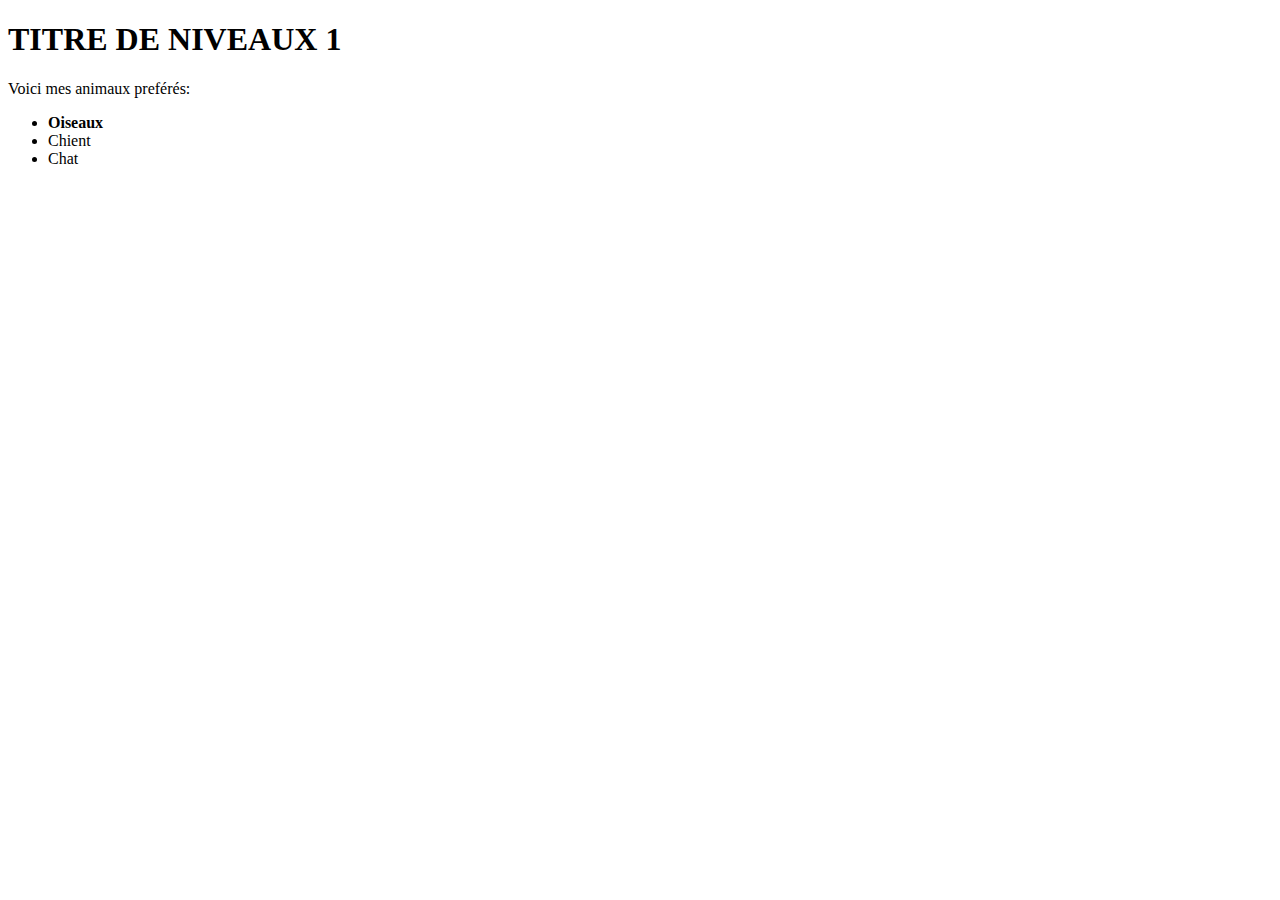
<file: index.html>
<!DOCTYPE html>
<html lang="fr">
<head>
    <meta charset="UTF-8">
    <meta http-equiv="X-UA-Compatible" content="IE=edge">
    <meta name="viewport" content="width=device-width, initial-scale=1.0">
    <title>exercice1</title>
</head>
<body>
    <header>
        <h1>TITRE DE NIVEAUX 1</h1>
    </header>
    <P>Voici mes animaux preférés:</P>

    <ul>
        <li><strong>Oiseaux</strong></li>
        <li>Chient</li>
        <li>Chat</li>
    </ul>
    
    
</body>
</html>
</file>
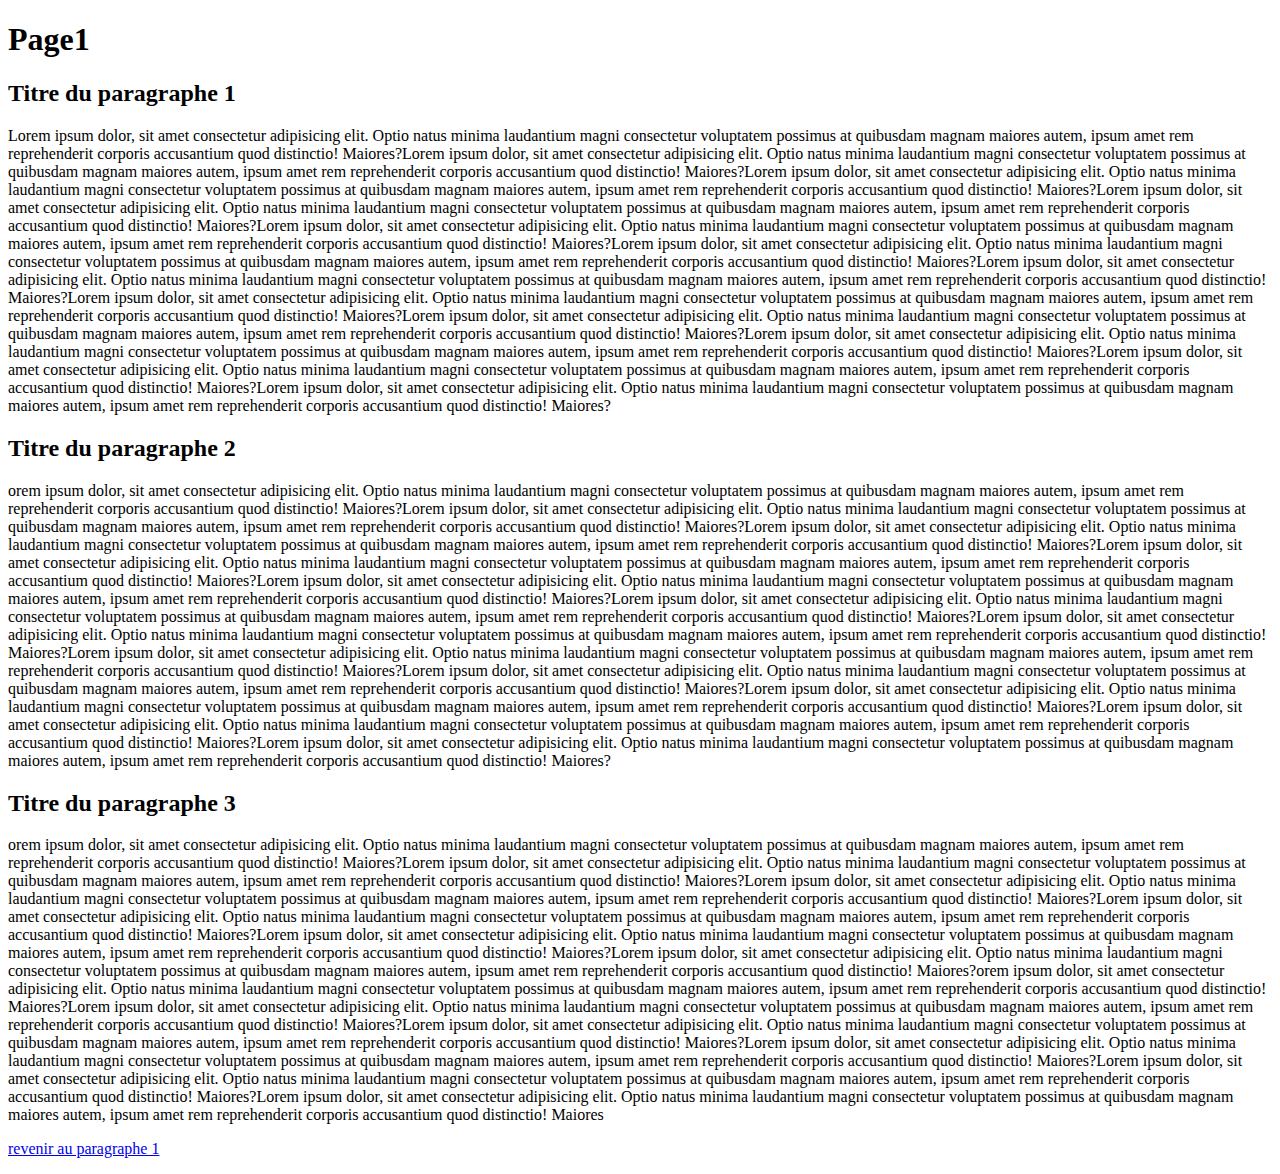
<file: index2a.html>
<!DOCTYPE html>
<html lang="fr">
<head>
    <meta charset="UTF-8">
    <meta http-equiv="X-UA-Compatible" content="IE=edge">
    <meta name="viewport" content="width=device-width, initial-scale=1.0">
    <title>Document</title>
</head>
<body>

    <header>
        <h1>Page1</h1>
    </header>

    <a name="ancre2a"></a>
    <h2>Titre du paragraphe 1</h2>

    <p>Lorem ipsum dolor, sit amet consectetur adipisicing elit. Optio natus minima 
    laudantium magni consectetur voluptatem possimus at quibusdam magnam maiores autem, 
    ipsum amet rem reprehenderit corporis accusantium quod distinctio! Maiores?Lorem ipsum dolor, sit amet consectetur adipisicing elit. Optio natus minima 
    laudantium magni consectetur voluptatem possimus at quibusdam magnam maiores autem, 
    ipsum amet rem reprehenderit corporis accusantium quod distinctio! Maiores?Lorem ipsum dolor, sit amet consectetur adipisicing elit. Optio natus minima 
    laudantium magni consectetur voluptatem possimus at quibusdam magnam maiores autem, 
    ipsum amet rem reprehenderit corporis accusantium quod distinctio! Maiores?Lorem ipsum dolor, sit amet consectetur adipisicing elit. Optio natus minima 
    laudantium magni consectetur voluptatem possimus at quibusdam magnam maiores autem, 
    ipsum amet rem reprehenderit corporis accusantium quod distinctio! Maiores?Lorem ipsum dolor, sit amet consectetur adipisicing elit. Optio natus minima 
    laudantium magni consectetur voluptatem possimus at quibusdam magnam maiores autem, 
    ipsum amet rem reprehenderit corporis accusantium quod distinctio! Maiores?Lorem ipsum dolor, sit amet consectetur adipisicing elit. Optio natus minima 
    laudantium magni consectetur voluptatem possimus at quibusdam magnam maiores autem, 
    ipsum amet rem reprehenderit corporis accusantium quod distinctio! Maiores?Lorem ipsum dolor, sit amet consectetur adipisicing elit. Optio natus minima 
    laudantium magni consectetur voluptatem possimus at quibusdam magnam maiores autem, 
    ipsum amet rem reprehenderit corporis accusantium quod distinctio! Maiores?Lorem ipsum dolor, sit amet consectetur adipisicing elit. Optio natus minima 
    laudantium magni consectetur voluptatem possimus at quibusdam magnam maiores autem, 
    ipsum amet rem reprehenderit corporis accusantium quod distinctio! Maiores?Lorem ipsum dolor, sit amet consectetur adipisicing elit. Optio natus minima 
    laudantium magni consectetur voluptatem possimus at quibusdam magnam maiores autem, 
    ipsum amet rem reprehenderit corporis accusantium quod distinctio! Maiores?Lorem ipsum dolor, sit amet consectetur adipisicing elit. Optio natus minima 
    laudantium magni consectetur voluptatem possimus at quibusdam magnam maiores autem, 
    ipsum amet rem reprehenderit corporis accusantium quod distinctio! Maiores?Lorem ipsum dolor, sit amet consectetur adipisicing elit. Optio natus minima 
    laudantium magni consectetur voluptatem possimus at quibusdam magnam maiores autem, 
    ipsum amet rem reprehenderit corporis accusantium quod distinctio! Maiores?Lorem ipsum dolor, sit amet consectetur adipisicing elit. Optio natus minima 
    laudantium magni consectetur voluptatem possimus at quibusdam magnam maiores autem, 
    ipsum amet rem reprehenderit corporis accusantium quod distinctio! Maiores?</p>

    <h2>Titre du paragraphe 2</h2>

    <p>orem ipsum dolor, sit amet consectetur adipisicing elit. Optio natus minima 
    laudantium magni consectetur voluptatem possimus at quibusdam magnam maiores autem, 
    ipsum amet rem reprehenderit corporis accusantium quod distinctio! Maiores?Lorem ipsum dolor, sit amet consectetur adipisicing elit. Optio natus minima 
    laudantium magni consectetur voluptatem possimus at quibusdam magnam maiores autem, 
    ipsum amet rem reprehenderit corporis accusantium quod distinctio! Maiores?Lorem ipsum dolor, sit amet consectetur adipisicing elit. Optio natus minima 
    laudantium magni consectetur voluptatem possimus at quibusdam magnam maiores autem, 
    ipsum amet rem reprehenderit corporis accusantium quod distinctio! Maiores?Lorem ipsum dolor, sit amet consectetur adipisicing elit. Optio natus minima 
    laudantium magni consectetur voluptatem possimus at quibusdam magnam maiores autem, 
    ipsum amet rem reprehenderit corporis accusantium quod distinctio! Maiores?Lorem ipsum dolor, sit amet consectetur adipisicing elit. Optio natus minima 
    laudantium magni consectetur voluptatem possimus at quibusdam magnam maiores autem, 
    ipsum amet rem reprehenderit corporis accusantium quod distinctio! Maiores?Lorem ipsum dolor, sit amet consectetur adipisicing elit. Optio natus minima 
    laudantium magni consectetur voluptatem possimus at quibusdam magnam maiores autem, 
    ipsum amet rem reprehenderit corporis accusantium quod distinctio! Maiores?Lorem ipsum dolor, sit amet consectetur adipisicing elit. Optio natus minima 
    laudantium magni consectetur voluptatem possimus at quibusdam magnam maiores autem, 
    ipsum amet rem reprehenderit corporis accusantium quod distinctio! Maiores?Lorem ipsum dolor, sit amet consectetur adipisicing elit. Optio natus minima 
    laudantium magni consectetur voluptatem possimus at quibusdam magnam maiores autem, 
    ipsum amet rem reprehenderit corporis accusantium quod distinctio! Maiores?Lorem ipsum dolor, sit amet consectetur adipisicing elit. Optio natus minima 
    laudantium magni consectetur voluptatem possimus at quibusdam magnam maiores autem, 
    ipsum amet rem reprehenderit corporis accusantium quod distinctio! Maiores?Lorem ipsum dolor, sit amet consectetur adipisicing elit. Optio natus minima 
    laudantium magni consectetur voluptatem possimus at quibusdam magnam maiores autem, 
    ipsum amet rem reprehenderit corporis accusantium quod distinctio! Maiores?Lorem ipsum dolor, sit amet consectetur adipisicing elit. Optio natus minima 
    laudantium magni consectetur voluptatem possimus at quibusdam magnam maiores autem, 
    ipsum amet rem reprehenderit corporis accusantium quod distinctio! Maiores?Lorem ipsum dolor, sit amet consectetur adipisicing elit. Optio natus minima 
    laudantium magni consectetur voluptatem possimus at quibusdam magnam maiores autem, 
    ipsum amet rem reprehenderit corporis accusantium quod distinctio! Maiores?</p>

    <h2>Titre du paragraphe 3</h2>

    <p>orem ipsum dolor, sit amet consectetur adipisicing elit. Optio natus minima 
    laudantium magni consectetur voluptatem possimus at quibusdam magnam maiores autem, 
    ipsum amet rem reprehenderit corporis accusantium quod distinctio! Maiores?Lorem ipsum dolor, sit amet consectetur adipisicing elit. Optio natus minima 
    laudantium magni consectetur voluptatem possimus at quibusdam magnam maiores autem, 
    ipsum amet rem reprehenderit corporis accusantium quod distinctio! Maiores?Lorem ipsum dolor, sit amet consectetur adipisicing elit. Optio natus minima 
    laudantium magni consectetur voluptatem possimus at quibusdam magnam maiores autem, 
    ipsum amet rem reprehenderit corporis accusantium quod distinctio! Maiores?Lorem ipsum dolor, sit amet consectetur adipisicing elit. Optio natus minima 
    laudantium magni consectetur voluptatem possimus at quibusdam magnam maiores autem, 
    ipsum amet rem reprehenderit corporis accusantium quod distinctio! Maiores?Lorem ipsum dolor, sit amet consectetur adipisicing elit. Optio natus minima 
    laudantium magni consectetur voluptatem possimus at quibusdam magnam maiores autem, 
    ipsum amet rem reprehenderit corporis accusantium quod distinctio! Maiores?Lorem ipsum dolor, sit amet consectetur adipisicing elit. Optio natus minima 
    laudantium magni consectetur voluptatem possimus at quibusdam magnam maiores autem, 
    ipsum amet rem reprehenderit corporis accusantium quod distinctio! Maiores?orem ipsum dolor, sit amet consectetur adipisicing elit. Optio natus minima 
    laudantium magni consectetur voluptatem possimus at quibusdam magnam maiores autem, 
    ipsum amet rem reprehenderit corporis accusantium quod distinctio! Maiores?Lorem ipsum dolor, sit amet consectetur adipisicing elit. Optio natus minima 
    laudantium magni consectetur voluptatem possimus at quibusdam magnam maiores autem, 
    ipsum amet rem reprehenderit corporis accusantium quod distinctio! Maiores?Lorem ipsum dolor, sit amet consectetur adipisicing elit. Optio natus minima 
    laudantium magni consectetur voluptatem possimus at quibusdam magnam maiores autem, 
    ipsum amet rem reprehenderit corporis accusantium quod distinctio! Maiores?Lorem ipsum dolor, sit amet consectetur adipisicing elit. Optio natus minima 
    laudantium magni consectetur voluptatem possimus at quibusdam magnam maiores autem, 
    ipsum amet rem reprehenderit corporis accusantium quod distinctio! Maiores?Lorem ipsum dolor, sit amet consectetur adipisicing elit. Optio natus minima 
    laudantium magni consectetur voluptatem possimus at quibusdam magnam maiores autem, 
    ipsum amet rem reprehenderit corporis accusantium quod distinctio! Maiores?Lorem ipsum dolor, sit amet consectetur adipisicing elit. Optio natus minima 
    laudantium magni consectetur voluptatem possimus at quibusdam magnam maiores autem, 
    ipsum amet rem reprehenderit corporis accusantium quod distinctio! Maiores</p>

<footer>
    <p><a href="#ancre2a">revenir au paragraphe 1</a></p>
</footer>
    
</body>


</html>
</file>
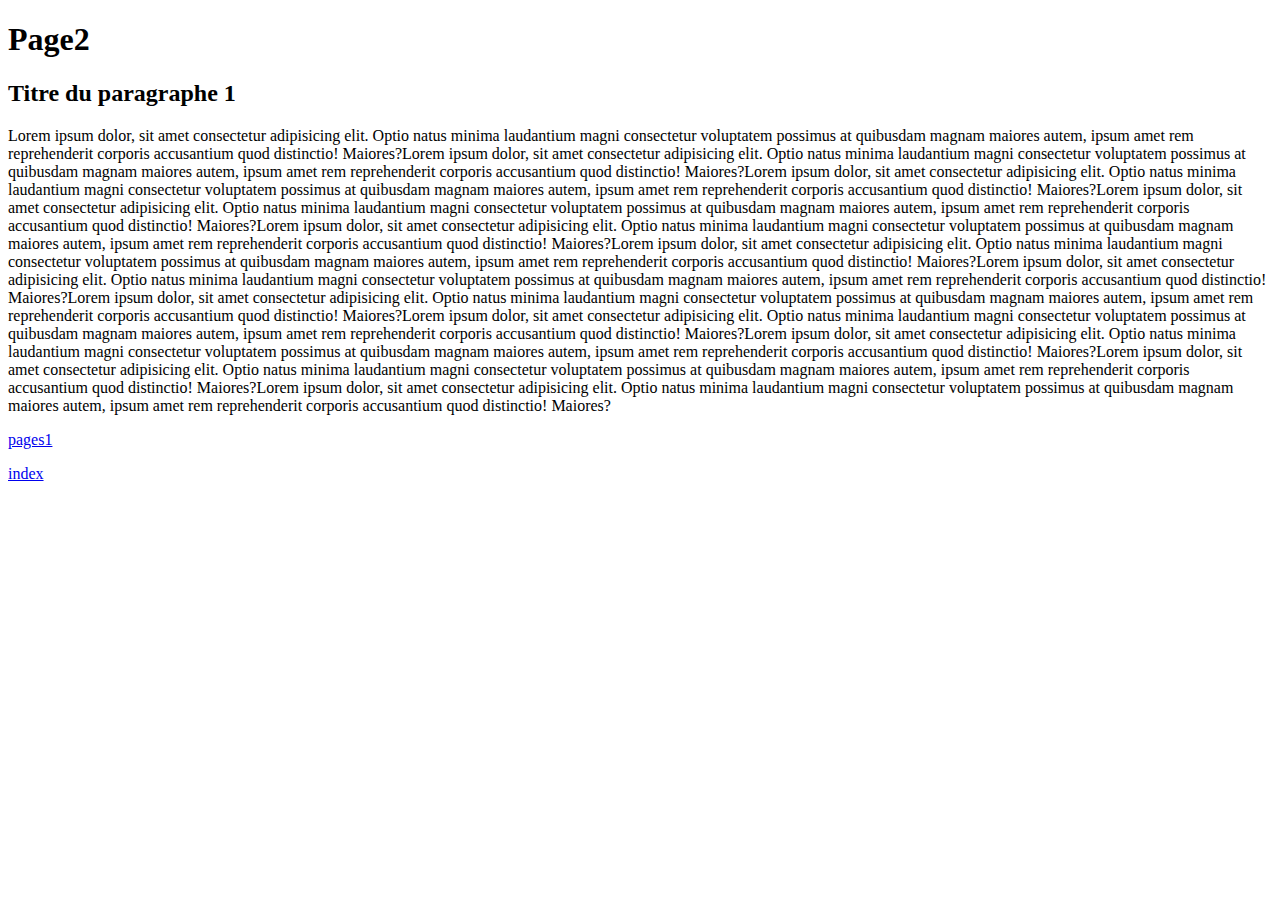
<file: pages/page2.html>
<!DOCTYPE html>
<html lang="fr">
<head>
    <meta charset="UTF-8">
    <meta http-equiv="X-UA-Compatible" content="IE=edge">
    <meta name="viewport" content="width=device-width, initial-scale=1.0">
    <title>Document</title>
</head>

<body>
    <header>
        <h1>Page2</h1>
    </header>

    <a name="ancre2b"></a>
    <h2>Titre du paragraphe 1</h2>

    <p>Lorem ipsum dolor, sit amet consectetur adipisicing elit. Optio natus minima 
    laudantium magni consectetur voluptatem possimus at quibusdam magnam maiores autem, 
    ipsum amet rem reprehenderit corporis accusantium quod distinctio! Maiores?Lorem ipsum dolor, sit amet consectetur adipisicing elit. Optio natus minima 
    laudantium magni consectetur voluptatem possimus at quibusdam magnam maiores autem, 
    ipsum amet rem reprehenderit corporis accusantium quod distinctio! Maiores?Lorem ipsum dolor, sit amet consectetur adipisicing elit. Optio natus minima 
    laudantium magni consectetur voluptatem possimus at quibusdam magnam maiores autem, 
    ipsum amet rem reprehenderit corporis accusantium quod distinctio! Maiores?Lorem ipsum dolor, sit amet consectetur adipisicing elit. Optio natus minima 
    laudantium magni consectetur voluptatem possimus at quibusdam magnam maiores autem, 
    ipsum amet rem reprehenderit corporis accusantium quod distinctio! Maiores?Lorem ipsum dolor, sit amet consectetur adipisicing elit. Optio natus minima 
    laudantium magni consectetur voluptatem possimus at quibusdam magnam maiores autem, 
    ipsum amet rem reprehenderit corporis accusantium quod distinctio! Maiores?Lorem ipsum dolor, sit amet consectetur adipisicing elit. Optio natus minima 
    laudantium magni consectetur voluptatem possimus at quibusdam magnam maiores autem, 
    ipsum amet rem reprehenderit corporis accusantium quod distinctio! Maiores?Lorem ipsum dolor, sit amet consectetur adipisicing elit. Optio natus minima 
    laudantium magni consectetur voluptatem possimus at quibusdam magnam maiores autem, 
    ipsum amet rem reprehenderit corporis accusantium quod distinctio! Maiores?Lorem ipsum dolor, sit amet consectetur adipisicing elit. Optio natus minima 
    laudantium magni consectetur voluptatem possimus at quibusdam magnam maiores autem, 
    ipsum amet rem reprehenderit corporis accusantium quod distinctio! Maiores?Lorem ipsum dolor, sit amet consectetur adipisicing elit. Optio natus minima 
    laudantium magni consectetur voluptatem possimus at quibusdam magnam maiores autem, 
    ipsum amet rem reprehenderit corporis accusantium quod distinctio! Maiores?Lorem ipsum dolor, sit amet consectetur adipisicing elit. Optio natus minima 
    laudantium magni consectetur voluptatem possimus at quibusdam magnam maiores autem, 
    ipsum amet rem reprehenderit corporis accusantium quod distinctio! Maiores?Lorem ipsum dolor, sit amet consectetur adipisicing elit. Optio natus minima 
    laudantium magni consectetur voluptatem possimus at quibusdam magnam maiores autem, 
    ipsum amet rem reprehenderit corporis accusantium quod distinctio! Maiores?Lorem ipsum dolor, sit amet consectetur adipisicing elit. Optio natus minima 
    laudantium magni consectetur voluptatem possimus at quibusdam magnam maiores autem, 
    ipsum amet rem reprehenderit corporis accusantium quod distinctio! Maiores?</p>


    <footer>
           
       
        <p><a href="pages1.html">pages1</a></p>

        <p><a href="/index.html">index</a></p>
       
    </footer>
    

</body>
</html>
</file>
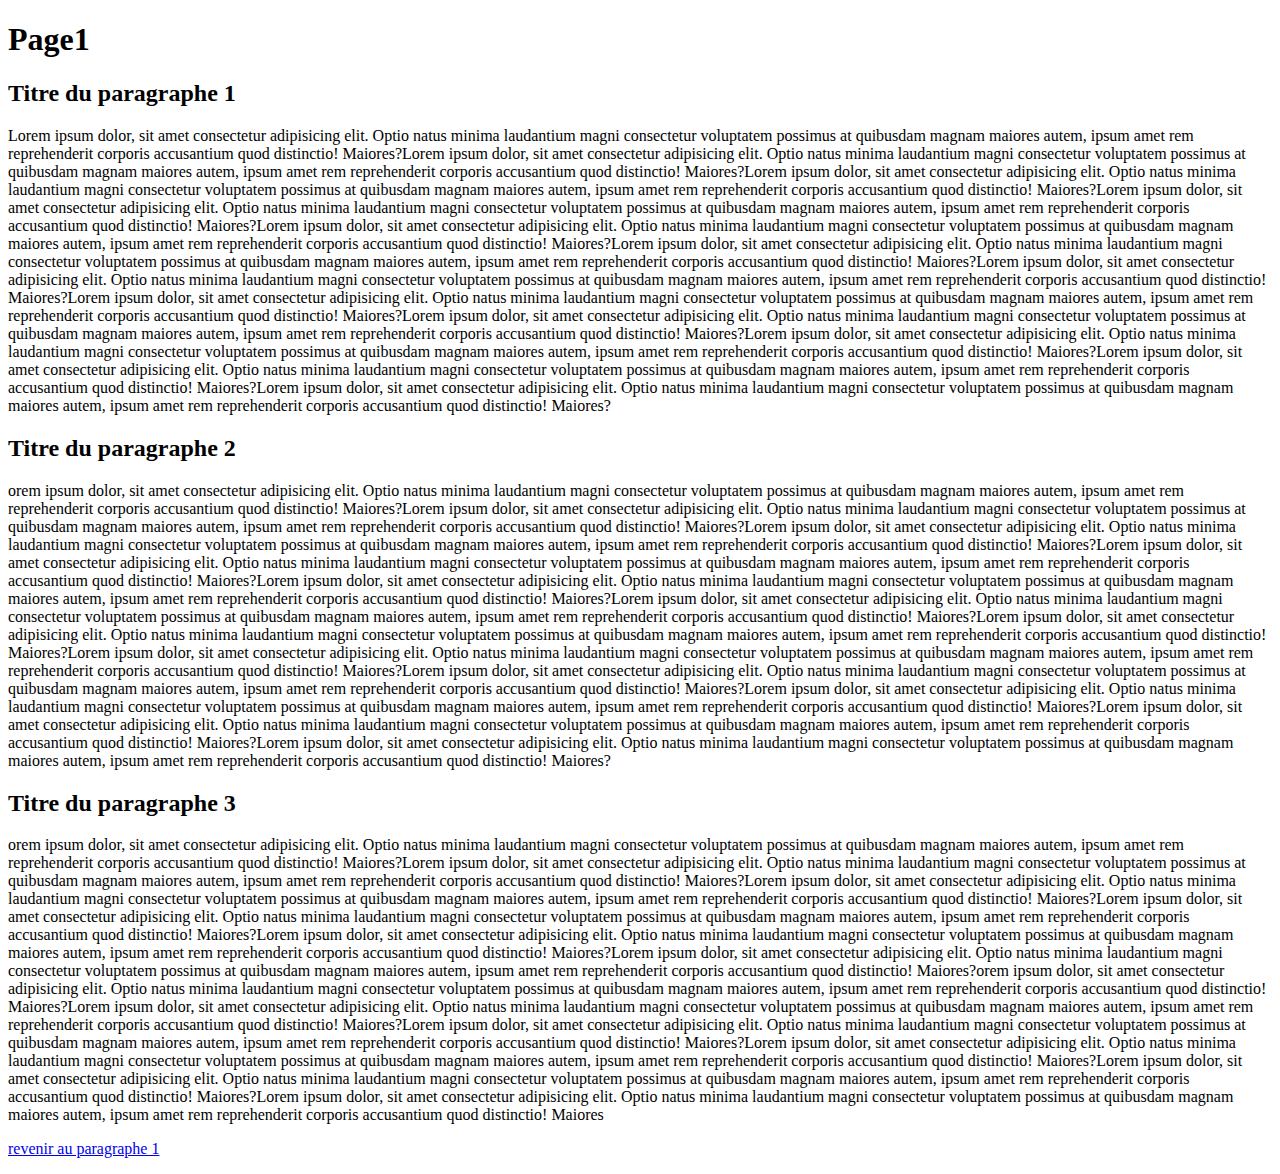
<file: pages/pages1.html>
<!DOCTYPE html>
<html lang="fr">
<head>
    <meta charset="UTF-8">
    <meta http-equiv="X-UA-Compatible" content="IE=edge">
    <meta name="viewport" content="width=device-width, initial-scale=1.0">
    <title>Document</title>
</head>
<body>

    
    <header>
        <h1>Page1</h1>
    </header>

    <a name="ancre2a"></a>
    <h2>Titre du paragraphe 1</h2>

    <p>Lorem ipsum dolor, sit amet consectetur adipisicing elit. Optio natus minima 
    laudantium magni consectetur voluptatem possimus at quibusdam magnam maiores autem, 
    ipsum amet rem reprehenderit corporis accusantium quod distinctio! Maiores?Lorem ipsum dolor, sit amet consectetur adipisicing elit. Optio natus minima 
    laudantium magni consectetur voluptatem possimus at quibusdam magnam maiores autem, 
    ipsum amet rem reprehenderit corporis accusantium quod distinctio! Maiores?Lorem ipsum dolor, sit amet consectetur adipisicing elit. Optio natus minima 
    laudantium magni consectetur voluptatem possimus at quibusdam magnam maiores autem, 
    ipsum amet rem reprehenderit corporis accusantium quod distinctio! Maiores?Lorem ipsum dolor, sit amet consectetur adipisicing elit. Optio natus minima 
    laudantium magni consectetur voluptatem possimus at quibusdam magnam maiores autem, 
    ipsum amet rem reprehenderit corporis accusantium quod distinctio! Maiores?Lorem ipsum dolor, sit amet consectetur adipisicing elit. Optio natus minima 
    laudantium magni consectetur voluptatem possimus at quibusdam magnam maiores autem, 
    ipsum amet rem reprehenderit corporis accusantium quod distinctio! Maiores?Lorem ipsum dolor, sit amet consectetur adipisicing elit. Optio natus minima 
    laudantium magni consectetur voluptatem possimus at quibusdam magnam maiores autem, 
    ipsum amet rem reprehenderit corporis accusantium quod distinctio! Maiores?Lorem ipsum dolor, sit amet consectetur adipisicing elit. Optio natus minima 
    laudantium magni consectetur voluptatem possimus at quibusdam magnam maiores autem, 
    ipsum amet rem reprehenderit corporis accusantium quod distinctio! Maiores?Lorem ipsum dolor, sit amet consectetur adipisicing elit. Optio natus minima 
    laudantium magni consectetur voluptatem possimus at quibusdam magnam maiores autem, 
    ipsum amet rem reprehenderit corporis accusantium quod distinctio! Maiores?Lorem ipsum dolor, sit amet consectetur adipisicing elit. Optio natus minima 
    laudantium magni consectetur voluptatem possimus at quibusdam magnam maiores autem, 
    ipsum amet rem reprehenderit corporis accusantium quod distinctio! Maiores?Lorem ipsum dolor, sit amet consectetur adipisicing elit. Optio natus minima 
    laudantium magni consectetur voluptatem possimus at quibusdam magnam maiores autem, 
    ipsum amet rem reprehenderit corporis accusantium quod distinctio! Maiores?Lorem ipsum dolor, sit amet consectetur adipisicing elit. Optio natus minima 
    laudantium magni consectetur voluptatem possimus at quibusdam magnam maiores autem, 
    ipsum amet rem reprehenderit corporis accusantium quod distinctio! Maiores?Lorem ipsum dolor, sit amet consectetur adipisicing elit. Optio natus minima 
    laudantium magni consectetur voluptatem possimus at quibusdam magnam maiores autem, 
    ipsum amet rem reprehenderit corporis accusantium quod distinctio! Maiores?</p>

    <h2>Titre du paragraphe 2</h2>

    <p>orem ipsum dolor, sit amet consectetur adipisicing elit. Optio natus minima 
    laudantium magni consectetur voluptatem possimus at quibusdam magnam maiores autem, 
    ipsum amet rem reprehenderit corporis accusantium quod distinctio! Maiores?Lorem ipsum dolor, sit amet consectetur adipisicing elit. Optio natus minima 
    laudantium magni consectetur voluptatem possimus at quibusdam magnam maiores autem, 
    ipsum amet rem reprehenderit corporis accusantium quod distinctio! Maiores?Lorem ipsum dolor, sit amet consectetur adipisicing elit. Optio natus minima 
    laudantium magni consectetur voluptatem possimus at quibusdam magnam maiores autem, 
    ipsum amet rem reprehenderit corporis accusantium quod distinctio! Maiores?Lorem ipsum dolor, sit amet consectetur adipisicing elit. Optio natus minima 
    laudantium magni consectetur voluptatem possimus at quibusdam magnam maiores autem, 
    ipsum amet rem reprehenderit corporis accusantium quod distinctio! Maiores?Lorem ipsum dolor, sit amet consectetur adipisicing elit. Optio natus minima 
    laudantium magni consectetur voluptatem possimus at quibusdam magnam maiores autem, 
    ipsum amet rem reprehenderit corporis accusantium quod distinctio! Maiores?Lorem ipsum dolor, sit amet consectetur adipisicing elit. Optio natus minima 
    laudantium magni consectetur voluptatem possimus at quibusdam magnam maiores autem, 
    ipsum amet rem reprehenderit corporis accusantium quod distinctio! Maiores?Lorem ipsum dolor, sit amet consectetur adipisicing elit. Optio natus minima 
    laudantium magni consectetur voluptatem possimus at quibusdam magnam maiores autem, 
    ipsum amet rem reprehenderit corporis accusantium quod distinctio! Maiores?Lorem ipsum dolor, sit amet consectetur adipisicing elit. Optio natus minima 
    laudantium magni consectetur voluptatem possimus at quibusdam magnam maiores autem, 
    ipsum amet rem reprehenderit corporis accusantium quod distinctio! Maiores?Lorem ipsum dolor, sit amet consectetur adipisicing elit. Optio natus minima 
    laudantium magni consectetur voluptatem possimus at quibusdam magnam maiores autem, 
    ipsum amet rem reprehenderit corporis accusantium quod distinctio! Maiores?Lorem ipsum dolor, sit amet consectetur adipisicing elit. Optio natus minima 
    laudantium magni consectetur voluptatem possimus at quibusdam magnam maiores autem, 
    ipsum amet rem reprehenderit corporis accusantium quod distinctio! Maiores?Lorem ipsum dolor, sit amet consectetur adipisicing elit. Optio natus minima 
    laudantium magni consectetur voluptatem possimus at quibusdam magnam maiores autem, 
    ipsum amet rem reprehenderit corporis accusantium quod distinctio! Maiores?Lorem ipsum dolor, sit amet consectetur adipisicing elit. Optio natus minima 
    laudantium magni consectetur voluptatem possimus at quibusdam magnam maiores autem, 
    ipsum amet rem reprehenderit corporis accusantium quod distinctio! Maiores?</p>

    <h2>Titre du paragraphe 3</h2>

    <p>orem ipsum dolor, sit amet consectetur adipisicing elit. Optio natus minima 
    laudantium magni consectetur voluptatem possimus at quibusdam magnam maiores autem, 
    ipsum amet rem reprehenderit corporis accusantium quod distinctio! Maiores?Lorem ipsum dolor, sit amet consectetur adipisicing elit. Optio natus minima 
    laudantium magni consectetur voluptatem possimus at quibusdam magnam maiores autem, 
    ipsum amet rem reprehenderit corporis accusantium quod distinctio! Maiores?Lorem ipsum dolor, sit amet consectetur adipisicing elit. Optio natus minima 
    laudantium magni consectetur voluptatem possimus at quibusdam magnam maiores autem, 
    ipsum amet rem reprehenderit corporis accusantium quod distinctio! Maiores?Lorem ipsum dolor, sit amet consectetur adipisicing elit. Optio natus minima 
    laudantium magni consectetur voluptatem possimus at quibusdam magnam maiores autem, 
    ipsum amet rem reprehenderit corporis accusantium quod distinctio! Maiores?Lorem ipsum dolor, sit amet consectetur adipisicing elit. Optio natus minima 
    laudantium magni consectetur voluptatem possimus at quibusdam magnam maiores autem, 
    ipsum amet rem reprehenderit corporis accusantium quod distinctio! Maiores?Lorem ipsum dolor, sit amet consectetur adipisicing elit. Optio natus minima 
    laudantium magni consectetur voluptatem possimus at quibusdam magnam maiores autem, 
    ipsum amet rem reprehenderit corporis accusantium quod distinctio! Maiores?orem ipsum dolor, sit amet consectetur adipisicing elit. Optio natus minima 
    laudantium magni consectetur voluptatem possimus at quibusdam magnam maiores autem, 
    ipsum amet rem reprehenderit corporis accusantium quod distinctio! Maiores?Lorem ipsum dolor, sit amet consectetur adipisicing elit. Optio natus minima 
    laudantium magni consectetur voluptatem possimus at quibusdam magnam maiores autem, 
    ipsum amet rem reprehenderit corporis accusantium quod distinctio! Maiores?Lorem ipsum dolor, sit amet consectetur adipisicing elit. Optio natus minima 
    laudantium magni consectetur voluptatem possimus at quibusdam magnam maiores autem, 
    ipsum amet rem reprehenderit corporis accusantium quod distinctio! Maiores?Lorem ipsum dolor, sit amet consectetur adipisicing elit. Optio natus minima 
    laudantium magni consectetur voluptatem possimus at quibusdam magnam maiores autem, 
    ipsum amet rem reprehenderit corporis accusantium quod distinctio! Maiores?Lorem ipsum dolor, sit amet consectetur adipisicing elit. Optio natus minima 
    laudantium magni consectetur voluptatem possimus at quibusdam magnam maiores autem, 
    ipsum amet rem reprehenderit corporis accusantium quod distinctio! Maiores?Lorem ipsum dolor, sit amet consectetur adipisicing elit. Optio natus minima 
    laudantium magni consectetur voluptatem possimus at quibusdam magnam maiores autem, 
    ipsum amet rem reprehenderit corporis accusantium quod distinctio! Maiores</p>

<footer>
    <p><a href="#ancre2a">revenir au paragraphe 1</a></p>

    
    

</footer>
    
</body>

</html>
</file>
